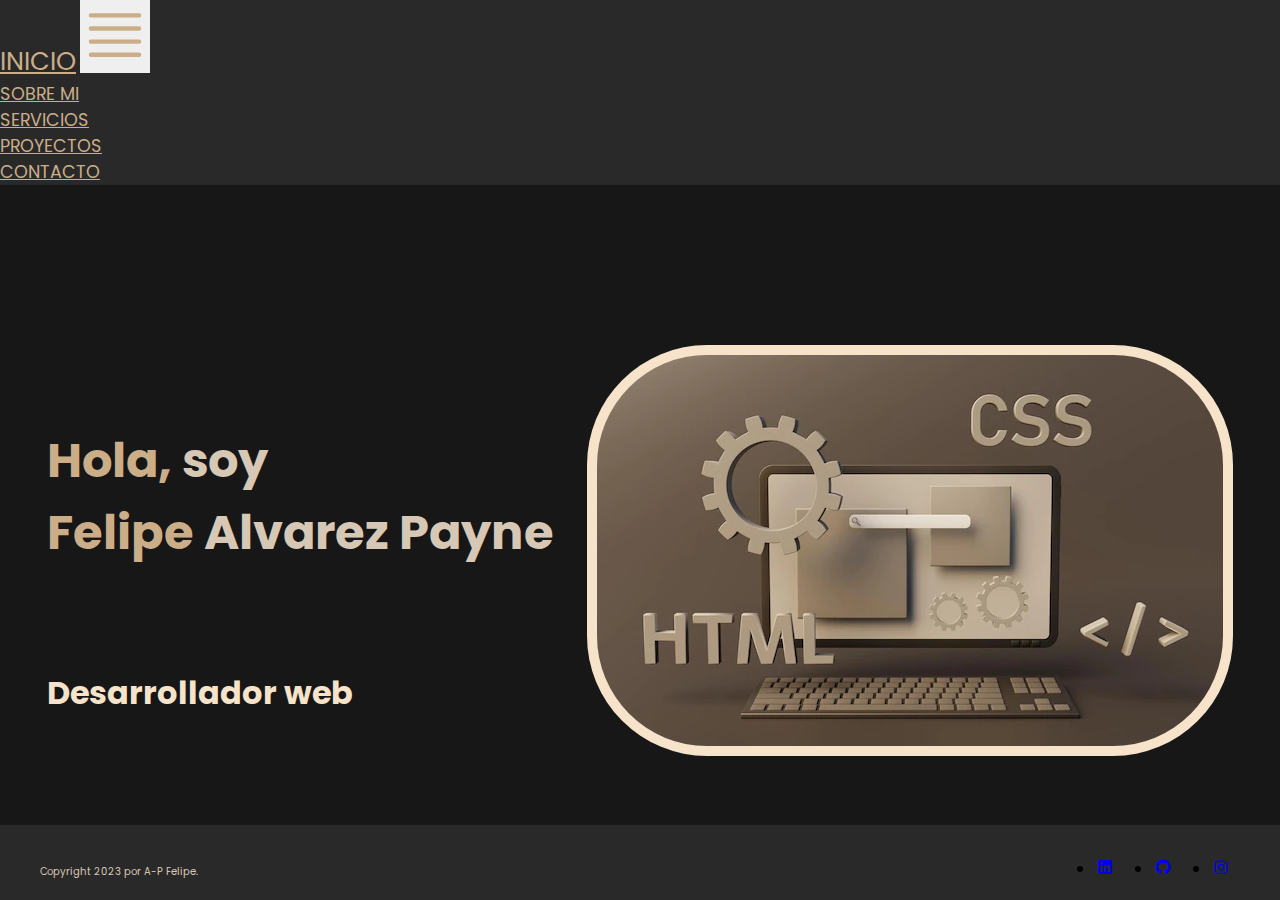
<file: Primer entrega - Felipe Alvarez Payne - copia/index.html>
<!DOCTYPE html>
<html lang="es">

<head>
    <meta charset="UTF-8">
    <meta http-equiv="X-UA-Compatible" content="IE=edge">
    <meta name="viewport" content="width=device-width, initial-scale=1.0">
    <link href="https://cdn.jsdelivr.net/npm/bootstrap@5.3.0-alpha3/dist/css/bootstrap.min.css" rel="stylesheet" integrity="sha384-KK94CHFLLe+nY2dmCWGMq91rCGa5gtU4mk92HdvYe+M/SXH301p5ILy+dN9+nJOZ" crossorigin="anonymous">
    <link rel="stylesheet" href="./stylesCSS/style.css">
    <title>Portfolio</title>
    <link rel="preconnect" href="https://fonts.googleapis.com">
    <link rel="preconnect" href="https://fonts.gstatic.com" crossorigin>
    <link href="https://fonts.googleapis.com/css2?family=Poppins:wght@600&display=swap" rel="stylesheet">
    <link href='https://unpkg.com/boxicons@2.1.4/css/boxicons.min.css' rel='stylesheet'>

</head>

<body>
    <header class="navbar navbar-expand-lg">
        <div class="container">
          <a class="navbar-brand" href="/index.html">INICIO</a>
          <button class="navbar-toggler --bs-warning-bg-subtle" type="button" data-bs-toggle="collapse" data-bs-target="#navbarNav" aria-controls="navbarNav" aria-expanded="false" aria-label="Toggle navigation">
            <svg xmlns="http://www.w3.org/2000/svg" fill="none" viewBox="0 0 24 24" stroke-width="1.5" stroke="currentColor" class="w-6 h-6">
              <path stroke-linecap="round" stroke-linejoin="round" d="M3.75 5.25h16.5m-16.5 4.5h16.5m-16.5 4.5h16.5m-16.5 4.5h16.5" />
            </svg>
          </button>
          <nav class="collapse navbar-collapse justify-content-end " id="navbarNav">
            <ul class="navbar-nav">
              <li class="nav-item">
                <a class="nav-link" href="/PAGINAS/sobremi.html">SOBRE MI</a>
              </li>
              <li class="nav-item">
                <a class="nav-link" href="/PAGINAS/servicios.html">SERVICIOS</a>
              </li>
              <li class="nav-item">
                <a class="nav-link" href="/PAGINAS/proyectos.html">PROYECTOS</a>
              </li>
              <li class="nav-item">
                <a class="nav-link" href="/PAGINAS/contactame.html">CONTACTO</a>
            </li>
            </ul>
          </nav>
        </div>
    </header>

    <main>
            <section class="inicio">
                <div class="inicio-contenido">
                    <h1>Hola, <span class="h1edit">soy</span><br> Felipe <span class="h1edit">Alvarez Payne</span></h1>
                    <div class="inicio-contenido"><h2>Desarrollador web</h2>
                    </div>
                </div>
                <div class="compu"> <img src="./imagenes/imginicio.webp" alt="imagen de codigo intuitivo"></div>
            </section>  
    </main>

    <footer>
        <div class="container-footer">
            <div class="Licencia">
                <p>Copyright 2023 por A-P Felipe.</p>
            </div>
            <div class="sobremi">
                <ul class="footer-list">
                    <li><a href="https://www.linkedin.com/" target="_blank">
                        <i class='bx bxl-linkedin-square bx'></i>
                    </a></li>
                    <li><a href="https://github.com/" target="_blank">
                        <i class='bx bxl-github bx' ></i>
                    </a></li>
                    <li><a href="https://www.instagram.com/" target="_blank">
                        <i class='bx bxl-instagram bx' ></i>
                    </a></li>
                </ul>
            </div>
        </div>
        
    </footer>
    
    
    <script src="https://cdn.jsdelivr.net/npm/bootstrap@5.3.0-alpha3/dist/js/bootstrap.bundle.min.js" integrity="sha384-ENjdO4Dr2bkBIFxQpeoTz1HIcje39Wm4jDKdf19U8gI4ddQ3GYNS7NTKfAdVQSZe" crossorigin="anonymous"></script>


        
    
</body>


</html>
</file>
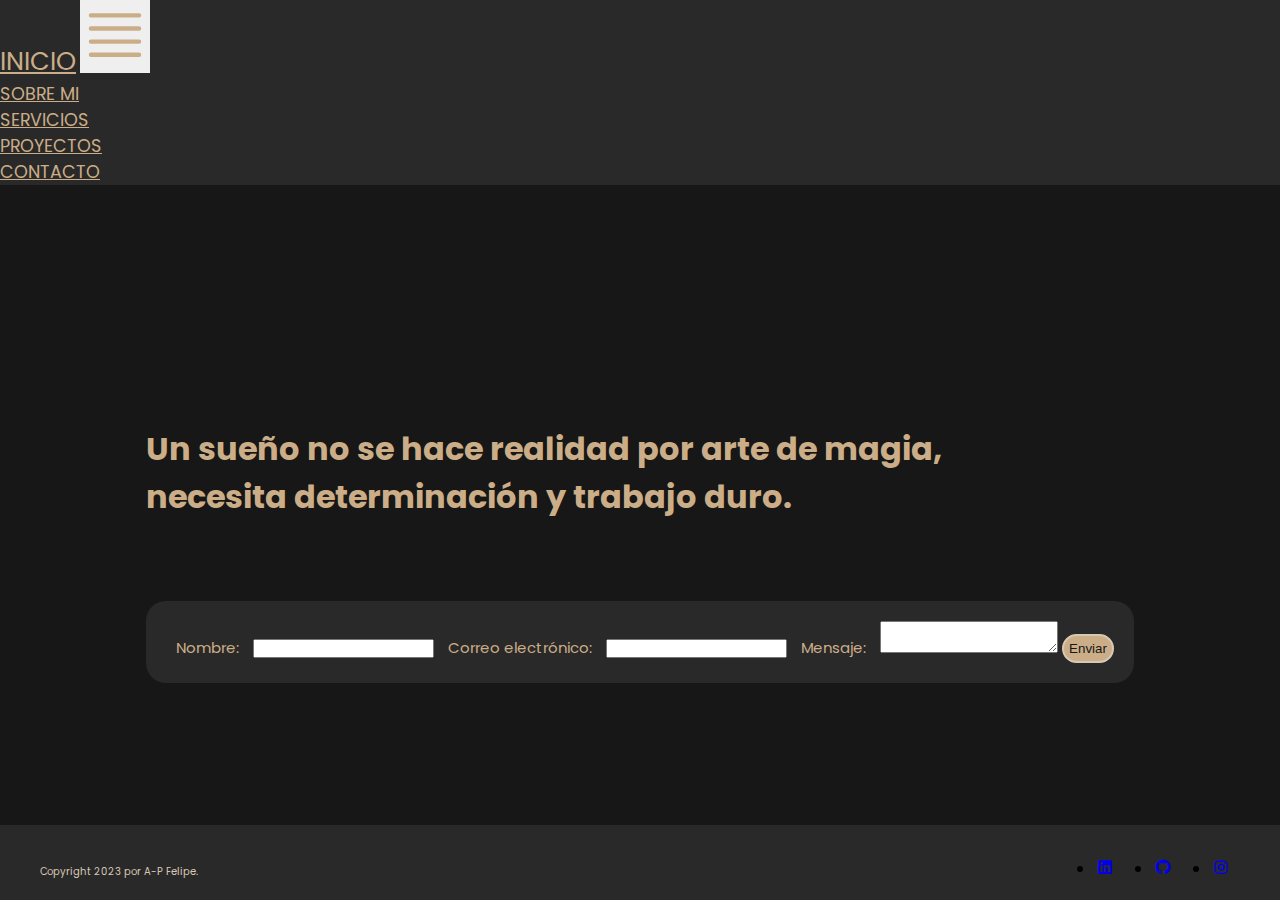
<file: Primer entrega - Felipe Alvarez Payne - copia/PAGINAS/contactame.html>
<!DOCTYPE html>
<html lang="en">
<head>
    <meta charset="UTF-8">
    <meta http-equiv="X-UA-Compatible" content="IE=edge">
    <meta name="viewport" content="width=device-width, initial-scale=1.0">
    <link href="https://cdn.jsdelivr.net/npm/bootstrap@5.3.0-alpha3/dist/css/bootstrap.min.css" rel="stylesheet" integrity="sha384-KK94CHFLLe+nY2dmCWGMq91rCGa5gtU4mk92HdvYe+M/SXH301p5ILy+dN9+nJOZ" crossorigin="anonymous">
    <link rel="stylesheet" href="../stylesCSS/style.css">
    <title>Contacto</title>
    <link rel="preconnect" href="https://fonts.googleapis.com">
    <link rel="preconnect" href="https://fonts.gstatic.com" crossorigin>
    <link href="https://fonts.googleapis.com/css2?family=Poppins:wght@600&display=swap" rel="stylesheet">
    <link href='https://unpkg.com/boxicons@2.1.4/css/boxicons.min.css' rel='stylesheet'>
</head>
<body>
    <header class="navbar navbar-expand-lg">
        <div class="container">
          <a class="navbar-brand" href="/index.html">INICIO</a>
          <button class="navbar-toggler --bs-warning-bg-subtle" type="button" data-bs-toggle="collapse" data-bs-target="#navbarNav" aria-controls="navbarNav" aria-expanded="false" aria-label="Toggle navigation">
            <svg xmlns="http://www.w3.org/2000/svg" fill="none" viewBox="0 0 24 24" stroke-width="1.5" stroke="currentColor" class="w-6 h-6">
              <path stroke-linecap="round" stroke-linejoin="round" d="M3.75 5.25h16.5m-16.5 4.5h16.5m-16.5 4.5h16.5m-16.5 4.5h16.5" />
            </svg>
          </button>
          <nav class="collapse navbar-collapse justify-content-end " id="navbarNav">
            <ul class="navbar-nav">
              <li class="nav-item">
                <a class="nav-link" href="/PAGINAS/sobremi.html">SOBRE MI</a>
              </li>
              <li class="nav-item">
                <a class="nav-link" href="/PAGINAS/servicios.html">SERVICIOS</a>
              </li>
              <li class="nav-item">
                <a class="nav-link" href="/PAGINAS/proyectos.html">PROYECTOS</a>
              </li>
              <li class="nav-item">
                <a class="nav-link" href="/PAGINAS/contactame.html">CONTACTO</a>
            </li>
            </ul>
          </nav>
        </div>
    </header>

    <main>
        <section class="inicio">
            <div>
              <div class="inicio-contenido-CONTACTO">
                <h1>Un sueño no se hace realidad por arte de magia, <br> necesita determinación y trabajo duro.</h1>
                <div class="formulario">
                    <label class="formulario-texto" for="name">Nombre:</label>
                    <input type="text" id="name" name="name" required>
                    <label class="formulario-texto for="email">Correo electrónico:</label>
                    <input type="email" id="email" name="email" required>
                    <label class="formulario-texto for="message">Mensaje:</label>
                    <textarea id="message" name="message" required></textarea>
                    <button class="boton_formulario" type="submit">Enviar</button>
                </div>
              </div>
            </div>
        </section>  
        
    </main>

    <footer>
        <div class="container-footer">
            <div class="Licencia">
                <p>Copyright 2023 por A-P Felipe.</p>
            </div>
            <div class="sobremi">
                <ul class="footer-list">
                    <li><a href="https://www.linkedin.com/" target="_blank">
                        <i class='bx bxl-linkedin-square bx'></i>
                    </a></li>
                    <li><a href="https://github.com/" target="_blank">
                        <i class='bx bxl-github bx' ></i>
                    </a></li>
                    <li><a href="https://www.instagram.com/" target="_blank">
                        <i class='bx bxl-instagram bx' ></i>
                    </a></li>
                </ul>
            </div>
        </div>
        
    </footer>

    <script src="https://cdn.jsdelivr.net/npm/bootstrap@5.3.0-alpha3/dist/js/bootstrap.bundle.min.js" integrity="sha384-ENjdO4Dr2bkBIFxQpeoTz1HIcje39Wm4jDKdf19U8gI4ddQ3GYNS7NTKfAdVQSZe" crossorigin="anonymous"></script>

</body>
</html>
</file>
<file: Primer entrega - Felipe Alvarez Payne - copia/stylesCSS/style.css>
/* COLOR HEADER Y FOOTER : #2a2929

COLOR BACKGROUND Y MAIN :  #171717
*/
* {
    padding: 0;
    margin: 0;
    box-sizing: border-box;
    
}
body {
    margin: 0;
    background-color: #171717;
    font-family: 'Poppins', sans-serif;
    
   
}

.navbar {
    background-color: #2a2929;
}
.navbar-brand {
    color: #cbae88;
    font-size: 1.6rem;
}
.nav-link {
    color: #cbae88;
    font-size: 1.1rem;
}
.navbar-brand:hover {
    color: #fff;
    transition: .2s;
}
.nav-link:hover  {
    color: #fff;
    transition: .2s;
}
.navbar-toggler {
    color: #cbae88;
    width: 70px;
    border: none !important; 
}
.navbar-toggler:focus {
    box-shadow: none !important;
}
.container-footer {
    position:fixed;
    bottom: 0px;
    background-color: #2a2929;
    padding: 20px;
    display: flex;
    align-items: baseline;
    background-color:#2a2929 ;
    padding: 10px;
    display: flex;
    justify-content:space-between;
    width: 100%;
    }
.Licencia {
    color: #D7C8B6;
    font-size: 0.625rem;
    position: relative;
    padding: 10px;
    margin-left: 20px;
    }
.footer-list {
    display: inline-flex;
    gap: 40px;
    font-size: 1.125rem;
    margin-top: 20px;
    margin-right: 40px;

}

/*COMIENZO DE SECCIONES*/

.inicio {
    display: flex;
    margin-top: 150px;
    margin-left: 20px;
    margin-right: 20px;
    border-radius: 15px;
    padding: 10px 10px;
    justify-content: space-around;
}
.inicio-contenido h1 {
    font-size: 3rem;
    color: #cbae88;
    text-align:start;
    margin-top: 80px; 
}
.h1edit {
    color: #D7C8B6;
    font-style: bold;
}
.inicio-contenido h2 {
    font-size: 2rem;
    color: #F6E3CA;
    margin-top: 100px;
}
.compu {
    display: flex;
    background-color: #F6E3CA;
    border-radius: 120px;
}

.compu img{
    width: auto;
    border-radius: 120px;
    padding: 10px;
    
}
.compu img:hover {
    filter: brightness(.5);
    transition: 1s;
}


/* CONTACTO */

.inicio-contenido-CONTACTO {
    display: grid;
    grid-template-rows: 2;
    width: 100%;
    gap: 80px;
}
.inicio-contenido-CONTACTO h1 {
    font-size: 2rem;
    color: #cbae88;
    justify-content: center;
    align-items: center;
    margin-top: 80px; 
    
}

.formulario {
    padding: 20px;
    width: auto;
    color: #cbae88;
    border-radius: 20px;
    background-color: #2a2929;
}
.formulario-texto {
    position: relative;
    padding: 10px 10px;
    font-size: 15px;
    text-align: center;
    
    
}
.boton_formulario {
    background-color: #cbae88;
    color: #171717;
    border: 2px solid #D7C8B6;
    border-radius: 20px;
    padding: 5px;
}
/* SOBRE MI */
.section-sobremi {
    display: flex;
    background-color: #2a2929;
    width: auto;
    margin-top: 100px;
    margin-left: 30px;
    margin-right: 30px;
    margin-bottom: 120px;
    border-radius: 15px;
    padding: 10px 10px;
    justify-content: space-around;
}
.texto-- h1 {
    width: auto;
    text-align: center;
    font-size: 25px;
    color: #cbae88;
    padding: 20px 20px;

    
}
.texto-- h2 {
    width: auto;
    text-align: center;
    font-size: 25px;
    color: #cbae88;
    padding: 20px 20px;
    
}
.texto-- p {
    margin-top: 20px;
    margin-right: 20px;
    font-size: 20px;
    color: #D7C8B6;
    padding: 20px 20px;
    border-radius: 15px;
    background-color: #171717;
    text-align: justify;
}

.fondoimagen {
    
    background-color: #171717;
    border-radius: 18px;
}
.fondoimagen img {
    position: relative;
    width: fit-content;
    left: 10px;
    border-radius: 30px;
    filter: brightness(.8);
    
}

.fondoimagen:hover {
    filter: brightness(.5);
    transition: 1s;
}
.botones {
    display: flex;
    justify-content: center;
    text-align: center;
    
}
.botones a {
    color: #171717;
    background-color: #cbae88;
    font-size: 16px;
    
    border-radius: 20px;
    padding: 10px;
}
.botones a:hover {
    color: #FFF;
    transition: .2s;
  }
.divbotones {
    display: inline-flex;
    margin: 20px;
}
    
/* PROYECTOS */

.section-proyectos {
    display: flex;
    background-color: #2a2929;
    width: auto;
    margin-top: 50px;
    margin-left: 100px;
    margin-right: 100px;
    margin-bottom: 120px;
    border-radius: 15px;
    padding: 10px 10px;
    justify-content: space-around;
    
}

#contenido-proyecto {
    height: 90vh;
}
.tituloh1 {
    width: auto;
    font-size: 30px;
    color: #F6E3CA;
    padding: 20px 20px;
    text-align: center;
    margin-top: 3rem;
    margin-right: 0px;
    margin-bottom: 3rem;
}
.proyectos {
    width: 80vw;
    display: flex;
    flex-flow: row wrap;
    justify-content: center;
    margin: auto;
    margin-left: 40px;
}
.proyectos__box {
    padding: 20px 20px;
    background-color: #171717;
    border: transparent;
    border-radius: 18px;
    text-align: justify;
    color: #F6E3CA;
    width: 35vw;
    display: flex;
    flex-flow: row nowrap;
    margin-bottom: 2.5rem;
    margin-right: 3rem;
}
.boximg {
    width: 300px;
    overflow: clip;
    border:2px solid #D7C8B6;
    border-radius: 18px;
}
.box-text--proyecto {
    text-align: left;
    margin-left: .8rem;
}
.box-text {
    text-align: left;
    margin-right: 2.5rem;}
.box-text__paragraph {
    color:#cbae88
}
.Ver {
    color: #FFF;
}
/*SERVICIOS*/
.section-servicios {
    display: flex;
    background-color: #2a2929;
    width: auto;
    margin-top: 50px;
    margin-left: 100px;
    margin-right: 100px;
    margin-bottom: 120px;
    border-radius: 15px;
    padding: 10px 10px;
    justify-content: space-around;
    
}

#contenido-servicios {
    height: 100vh;
}
.boximgservicios {
    width: 300px;
    overflow: clip; 
    border-radius: 18px;
}

/*------------- MEDIA MOBILE-------------*/

@media (max-width: 420px)
{
    .navbar-brand {
        color: #cbae88;
        font-size: 1.1rem;
    }
    .nav-link {
        color: #cbae88;
        font-size: 1rem;
    }

 /* SECCION INICIO */


.inicio {
    width:95%;
    margin-top: 10px;
    display: flex;
    flex-direction: column;
    align-items: center;
    
    
}
.inicio-contenido {
    width: 90%;
    justify-content: center;
    align-items: center;

}

.inicio {
    flex-direction: column;
    width: 90%;
    justify-content: center;
    align-items: center;
}
.inicio-contenido h1 {
    width: 95%;
    font-size: 2rem;
    text-align: center;
    justify-content: center;
    display: inline-block; 
}
.inicio-contenido h2 {
    font-size: 1.5rem;
    text-align: center;
}
.compu {
    width: auto;
    margin-right: 20px;
    margin-top: 50px;
    border-radius: 30px;
    margin-bottom: 140px;
    justify-content: center;
    align-items: center;
}
.compu img {
    width: auto;
    border-radius: 50px;}


 /* SECCION SOBRE MI */

.section-sobremi {
    display: grid;
    grid-template-columns: 1;
    grid-template-rows: 3;
    width: auto;
    height: 180vh;
    text-align: center;
    justify-content: center;

}

.texto-- p {
    display: block;
    width: 280px;
    height: auto;
    margin-left: 17px;
    margin-top: 20px;
    font-size: 14px;
    color: #D7C8B6;
    padding: 10px 10px;
    border-radius: 15px;
    background-color: #171717;
    text-align: justify;
    justify-content: center;
    align-items: center;
    }
.fondoimagen {
    width: auto;
    margin-left: 15px;
    
}
.fondoimagen img {
    position: relative;
    width: 90%;
    border-radius: 30px;
    }
}
/* MEDIA ------------1024PX TABLET------------*/

@media (max-width: 1024px)
{ 
    /* SECCION INICIO */
    
    .inicio {
        width:95%;
        margin-top: 10px;
        display: flex;
        flex-direction: column;
        align-items: center;
    }

    .compu {
        width: auto;
        margin-top: 50px;
        border-radius: 50px;
        margin-bottom: 140px;
        
    }
    .compu img {
        justify-content: center;
        align-items: center;
        width: 90%;
        border-radius: 50px;}

    
    
    
    /* SECCION SOBRE MI */
    .section-sobremi {
        display: grid;
        grid-template-columns: 1;
        grid-template-rows: 3;
        width: auto;
        height: 120vh;
        text-align: center;
        justify-content: center;
    }
    .texto-- p {
        display: flex;
        width: auto;
        height: auto;
        margin-left: 17px;
        margin-top: 20px;
        font-size: 16px;
        color: #D7C8B6;
        padding: 10px 10px;
        border-radius: 15px;
        background-color: #171717;
        text-align: justify;
        justify-content: center;
        align-items: center;
        }
    .fondoimagen {
        width: 90%;
        margin-left: 15px;
        justify-content: center;
        align-items: center;
         
            
    }
    .fondoimagen img {
         position: relative;
         width: 70%;
         border-radius: 30px;
        
    }

}
</file>
